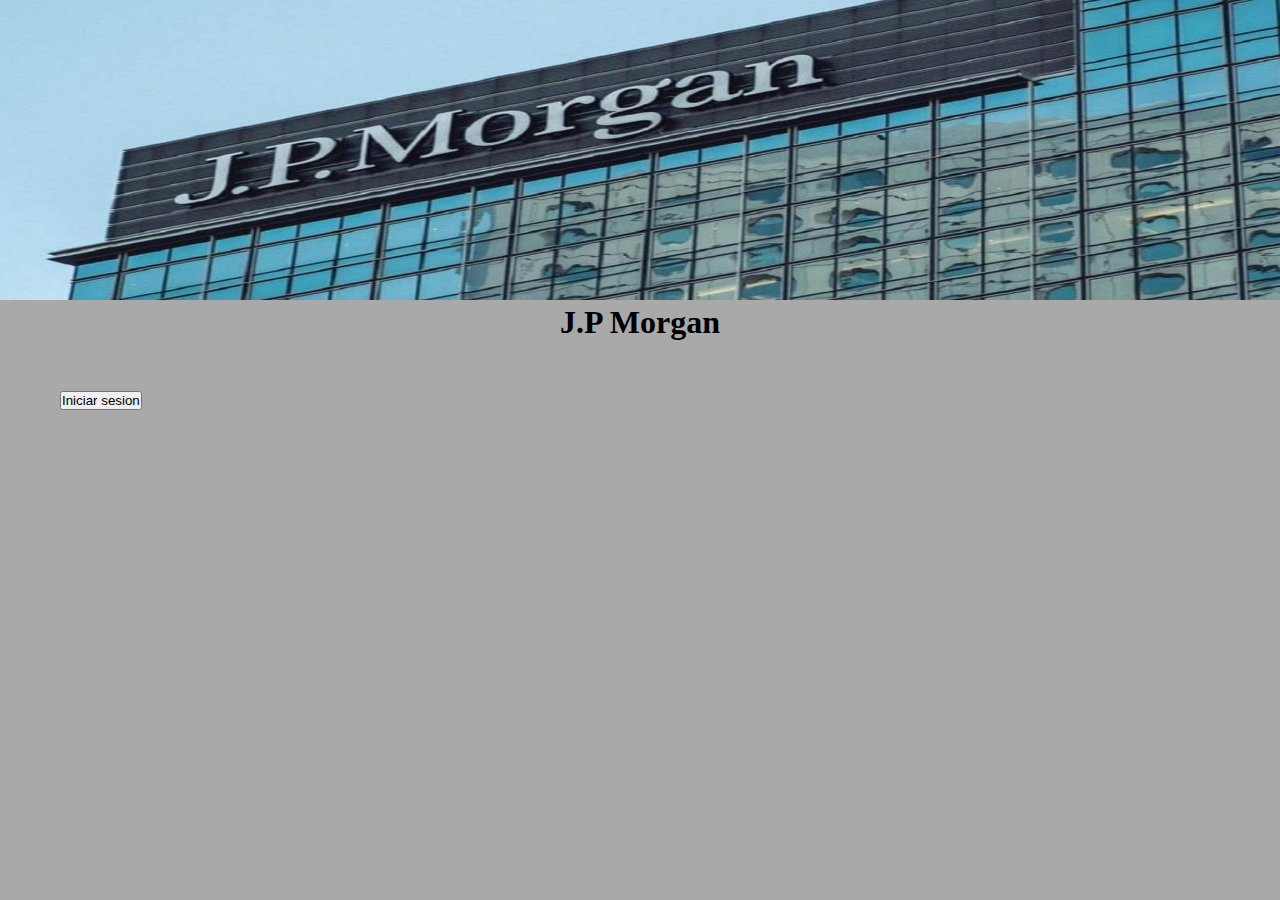
<file: index.html>
<!DOCTYPE html>
<html lang="en">

<head>
    <meta charset="UTF-8">
    <meta http-equiv="X-UA-Compatible" content="IE=edge">
    <meta name="viewport" content="width=device-width, initial-scale=1.0">
    <link href="https://cdn.jsdelivr.net/npm/bootstrap@5.1.1/dist/css/bootstrap.min.css" rel="stylesheet"
        integrity="sha384-F3w7mX95PdgyTmZZMECAngseQB83DfGTowi0iMjiWaeVhAn4FJkqJByhZMI3AhiU" crossorigin="anonymous">
        <link rel="stylesheet" href="./style.css">
    <title>J.P Morgan</title>
</head>

<body>
    <img class="img" src="./img/JPMorgan.png" alt="banco JPMorgan">
    <h1>J.P Morgan</h1>
    <button type="button" class="btn btn-primary btn-lg" onclick="login();">Iniciar sesion</button>
    <script src="https://cdn.jsdelivr.net/npm/bootstrap@5.1.1/dist/js/bootstrap.bundle.min.js"
        integrity="sha384-/bQdsTh/da6pkI1MST/rWKFNjaCP5gBSY4sEBT38Q/9RBh9AH40zEOg7Hlq2THRZ"
        crossorigin="anonymous"></script>
    <script src="./app.js"></script>
</body>

</html>
</file>
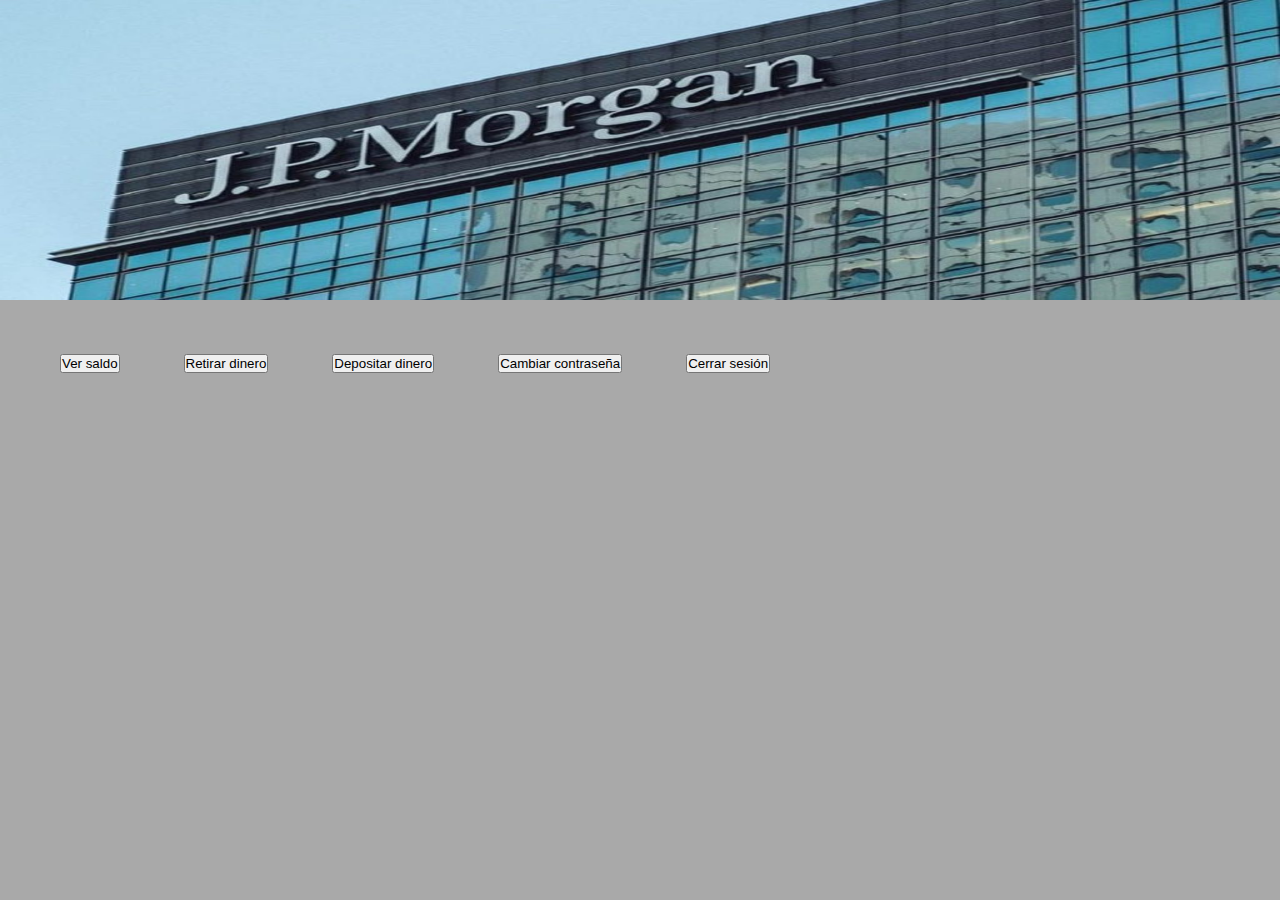
<file: menu.html>
<!DOCTYPE html>
<html lang="en">
<head>
    <meta charset="UTF-8">
    <meta http-equiv="X-UA-Compatible" content="IE=edge">
    <meta name="viewport" content="width=device-width, initial-scale=1.0">
    <link href="https://cdn.jsdelivr.net/npm/bootstrap@5.1.1/dist/css/bootstrap.min.css" rel="stylesheet"
        integrity="sha384-F3w7mX95PdgyTmZZMECAngseQB83DfGTowi0iMjiWaeVhAn4FJkqJByhZMI3AhiU" crossorigin="anonymous">
        <link rel="stylesheet" href="./style.css">
    <title>menu</title>
</head>
<body>
    <img class="img" src="./img/JPMorgan.png" alt="banco JPMorgan">
    <button type="button" class="btn btn-primary btn-lg" onclick="verSaldo();">Ver saldo</button>
    <button type="button" class="btn btn-primary btn-lg" onclick="retirarDinero();">Retirar dinero</button>
    <button type="button" class="btn btn-primary btn-lg" onclick="depositarDinero();">Depositar dinero</button>
    <button type="button" class="btn btn-primary btn-lg" onclick="cambiarPassword();">Cambiar contraseña</button>
    <button type="button" class="btn btn-primary btn-lg" onclick="cerrarSesion();">Cerrar sesión</button>
    <script src="https://cdn.jsdelivr.net/npm/bootstrap@5.1.1/dist/js/bootstrap.bundle.min.js"
    integrity="sha384-/bQdsTh/da6pkI1MST/rWKFNjaCP5gBSY4sEBT38Q/9RBh9AH40zEOg7Hlq2THRZ"
    crossorigin="anonymous"></script>
    <script src="./app.js"></script>
</body>
</html>
</file>
<file: style.css>
*{
    margin: 0px;
    padding: 0px;
}

.img{
    width: 100%;
    height: 300px;
}

body{
    background-color: darkgray;
}

h1{
    text-align: center;
    
}

.btn{
    margin-top: 50px;
    margin-left: 60px;
}
</file>
